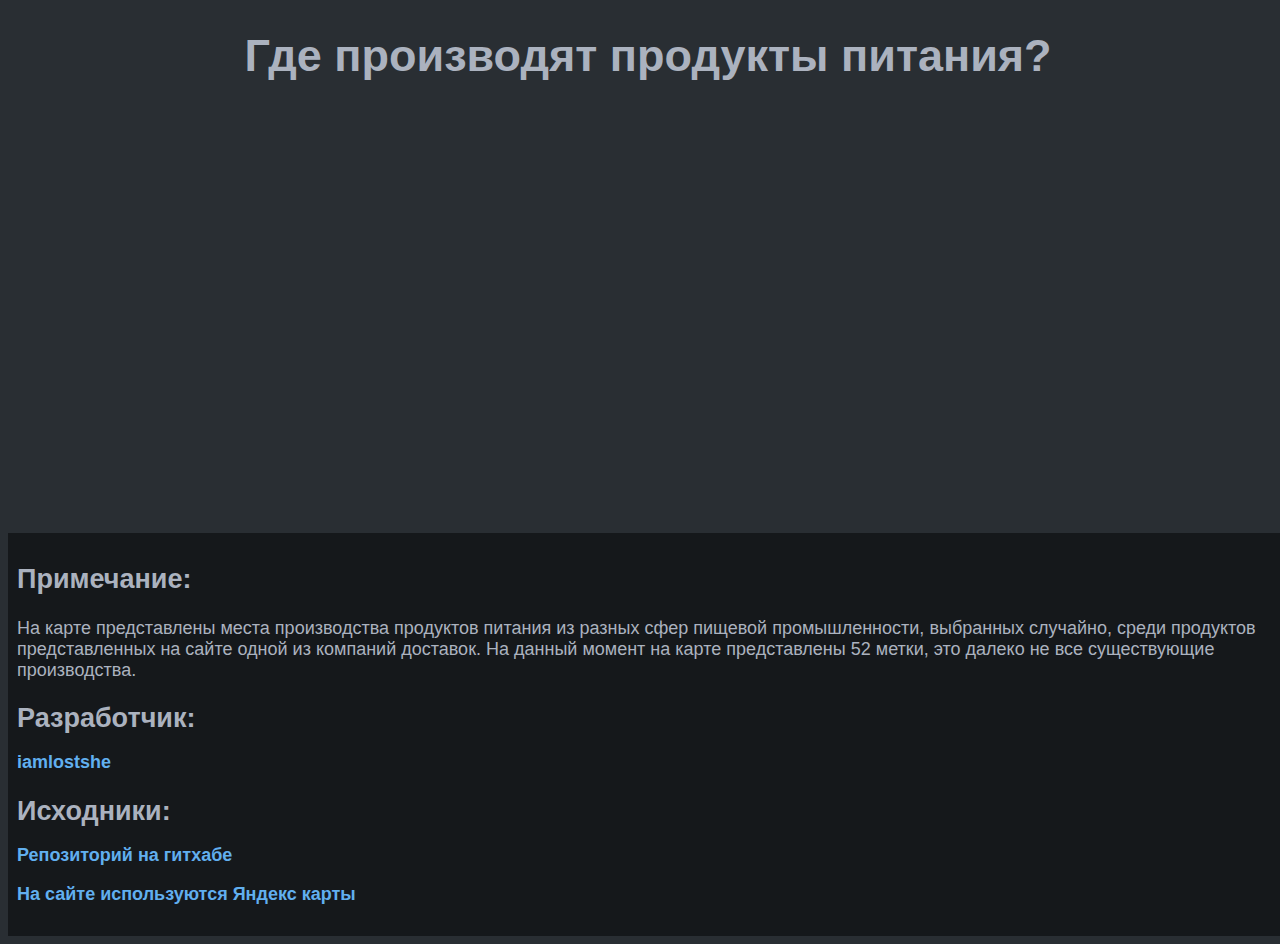
<file: index.html>
<!DOCTYPE html>
<html>

<head>
    <meta charset="UTF-8" name="viewport" content="width=320,user-scalable=false" />

    <title>Где производят продукты питания? | Проект по географии</title>
    <link rel="icon" href="res/favicon.ico">

    <link rel="stylesheet" href="res/style.css">

    <meta property="og:title" content="Где производят продукты питания (карта)?" />
    <meta property="og:description"
        content="На сайте вы можете узнать где расположены производства продуктов на карте РФ." />
    <meta name="keywords"
        content="карта, продукты, где изготавливают продукты, где производят продукты, бесплатно, география, 9 класс, пищевая промышленность, класс, гдз, ГДЗ">

    <script src="https://api-maps.yandex.ru/2.1-dev/?apikey=90d81e47-2b90-44b4-b443-088a3813385b&lang=ru_RU"
        type="text/javascript"></script>
    <script src="res/map.js" type="text/javascript"></script>
</head>

<body>
    <main>
        <h1 align="center"><b>Где производят продукты питания?</b></h1>
        <div id="map"></div>
    </main>
    <footer>
        <h2>Примечание:</h2>
        <p>
            На карте представлены места производства продуктов питания из разных сфер пищевой промышленности,
            выбранных случайно, среди продуктов представленных на сайте одной из компаний доставок.
            На данный момент на карте представлены 52 метки, это далеко не все существующие производства.
        </p>
        <h2>Разработчик: 
            <a href="https://t.me/iamlostshe"><p><b>iamlostshe</b></p></a>
        </p>
        <h2>Исходники:
            <a href="https://github.com/iamlostshe/geography">
                <p><b>Репозиторий на гитхабе</b></p>
            </a>

            <a href="https://yandex.ru/legal/maps_termsofuse/">
                <p>На сайте используются Яндекс карты</p>
            </a>
        </h2>
    </footer>
</body>

</html>
</file>
<file: res/style.css>
body {
    background-color: #292e33;
    color: #abb2bf;

    width: 100%;
    height: 100%;

    font-family: "Stem-Bold", arial, sans-serif;
}
footer {
    background-color: #15181b;
    padding: 1vh;
}
h1 {
    font-size: 5vh;
}
h2 {
    font-size: 3vh;
}
p {
    font-size: 2vh;
}
div#map {
    width: 95%;
    height: 400px;

    margin: 0 auto;

    padding-bottom: 2.3vh;
}
section h2 {
    font-size: 2rem;
}
section div {
    font-size: 1rem;
}
a {
    color: #61afef;
    text-decoration: none;
}
a:hover {
    text-decoration: underline;
}
/* Для ширины 1024 пикселей и меньше */
@media screen and (max-width: 1024px) {
    section h2 {
        font-size: 2.2rem;
    }

    section div {
        font-size: 1.2rem;
    }
}

/* Для ширины 600 пикселей и меньше */
@media screen and (max-width: 600px) {
    section h2 {
        font-size: 2.5rem;
    }

    section div {
        font-size: 1.5rem;
    }
}
</file>
